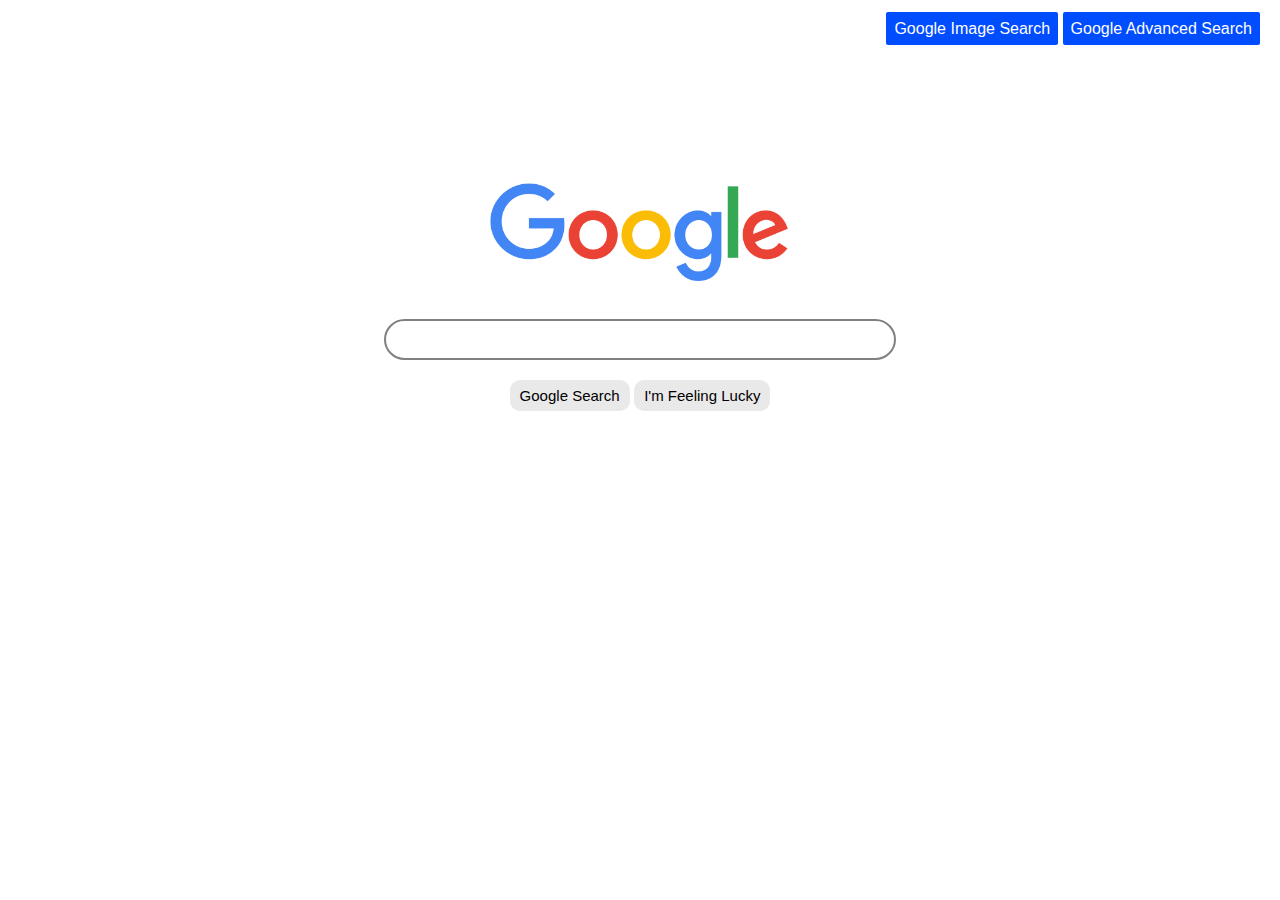
<file: index.html>
<!DOCTYPE html>
<html lang="en">
    <head>
        <title>Search</title>
        <link rel="stylesheet" href="styles.css">
    </head>
    <body>
        <header>
            <div class="headerRight">
                <a href="googleImageSearch.html">Google Image Search</a>
                <a href="googleAdvancedSearch.html">Google Advanced Search</a>
            </div>
        </header>
        <div class="googleImages">
            <img src="google1.png" alt="Google" id="GoogleLogo">
        </div>
        <form action="https://google.com/search">
            <input type="text" name="q" id="searchBar">
            <div class="searchButtonDiv">
                <input type="submit" value="Google Search" id="searchButton">
                <input value="I'm Feeling Lucky" id="luckyButton" name="btnI" type="submit">
            </div>
        </form>
    </body>
</html>
</file>
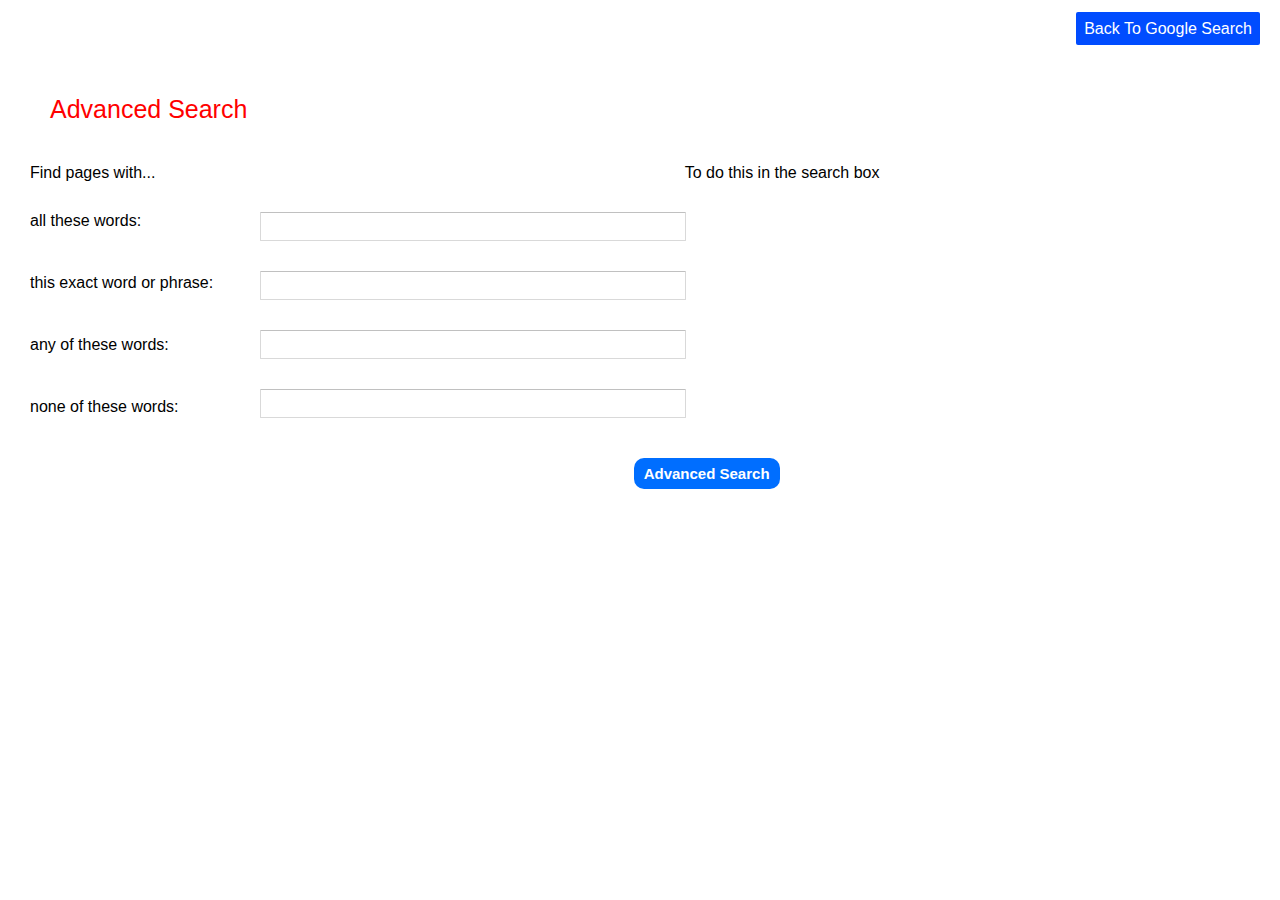
<file: googleAdvancedSearch.html>
<!DOCTYPE html>
<html>
    <head>
        <title>Search</title>
        <link rel="stylesheet" href="styles.css">
    </head>
    <body>
        <header>
            <div class="headerRight">
                <a href="index.html">Back To Google Search</a>
            </div>
        </header>
        <h1 id="advancedh1">Advanced Search</h1>
        <p id="find1">Find pages with...</p>
        <p id="todo1">To do this in the search box</p>
        <form action="https://google.com/search" class="advancedSearch">
            <div class="advancedText">
                <p>all these words:</p>
                <p>this exact word or phrase:</p>
                <p>any of these words:</p>
                <p>none of these words:</p>
            </div>
            <div class="advancedBoxes">
                <input type="text" id="advancedText" name="as_q">
                <input type="text" id="advancedText" name="as_epq">
                <input type="text" id="advancedText" name="as_oq">
                <input type="text" id="advancedText" name="as_eq">
            </div>
            <div class="searchButtonDiv" id="advancedSearchButton"><input type="submit" value="Advanced Search" id="advancedSearchButton1"></div>
        </form>
    </body>
</html>
</file>
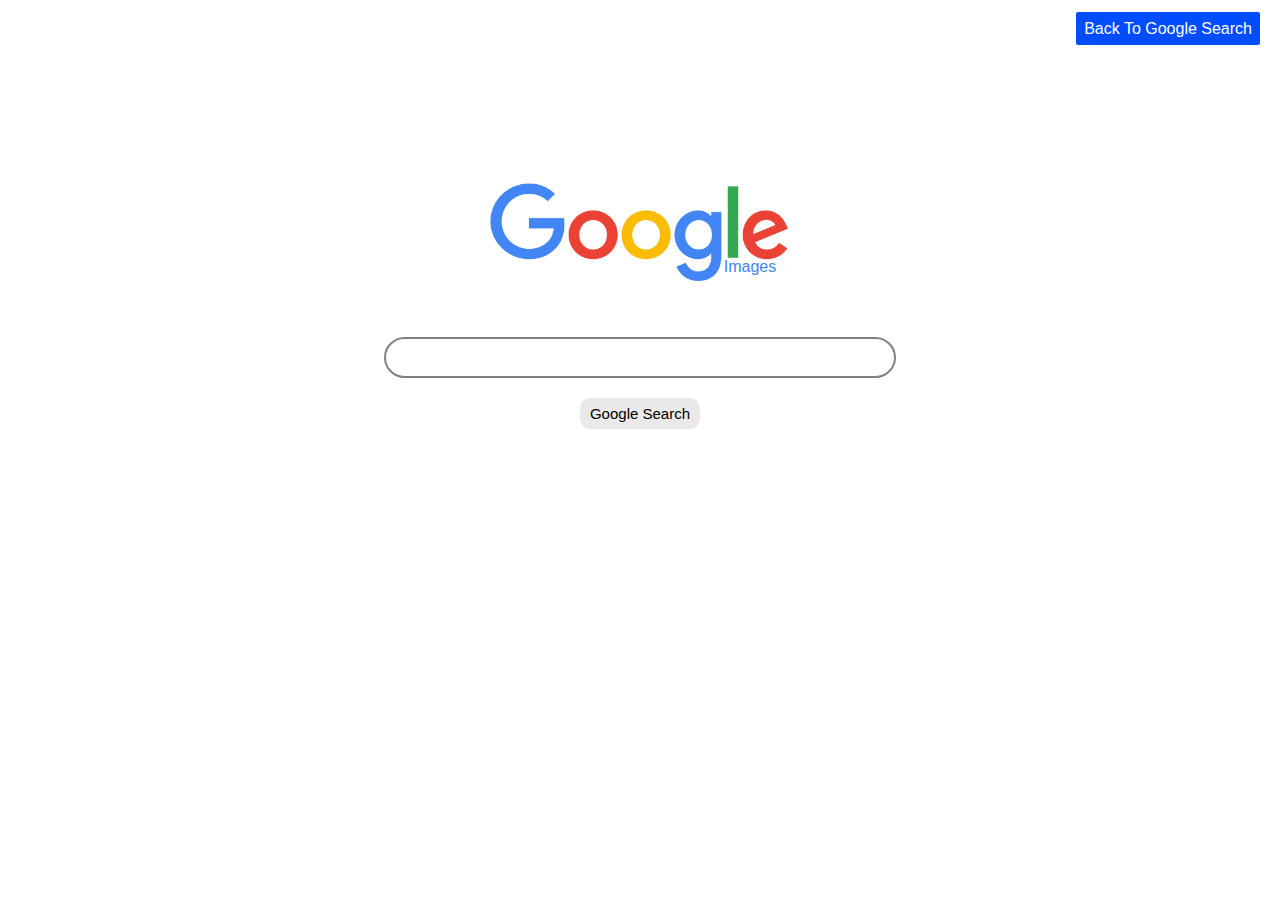
<file: googleImageSearch.html>
<!DOCTYPE html>
<html>
    <head>
        <title>Search</title>
        <link rel="stylesheet" href="styles.css">
    </head>
    <body>
        <header>
            <div class="headerRight">
                <a href="index.html">Back To Google Search</a>
            </div>
        </header>
        <div class="googleImages">
            <img src="google1.png" alt="Google" id="GoogleLogo">
            <p id="googleImagesText">Images</p>
        </div>
        <form action="https://google.com/images">
            <input type="text" name="q" id="searchBar">
            <div class="searchButtonDiv"><input type="submit" value="Google Search" id="searchButton"></div>
        </form>
    </body>
</html>
</file>
<file: styles.css>
body {
    font-family: Arial, Helvetica, sans-serif;
    margin: 0;
}
h1 {
    text-align: center;
}
header {
    padding: 20px 20px 35px 20px;
}
.headerRight {
    float: right;
}
header a {
    text-decoration: none;
    text-align: center;
    padding: 8px;
    border-radius: 2px;
    background-color: rgb(0, 76, 255);
    color: rgb(255, 255, 255);
}
header a:hover {
    transition: 0.2s;
    background-color: rgb(255, 255, 255);
    color: black;
}
#GoogleLogo {
    display: block;
    margin-left: auto;
    margin-right: auto;
    margin-top: 10%;
    margin-bottom: 0px;
    width: 300px;
}
.googleImages {
    text-align: center;
    margin-bottom: 30px;
}
#googleImagesText {
    font-size: 16px;
    color: #4385f4;
    margin: 0;
    left: 110px;
    position: relative;
    bottom: 26px;
    white-space: nowrap;
}
form {
    text-align: center;
}
#searchBar {
    position: relative;
    padding: 7px 7px 7px 15px;
    margin: 5px 10px 20px;
    border: 2px solid grey;
    border-radius: 40px;
    width: 40%;
    box-sizing: border-box;
    font-size: 20px;
    font-family:Verdana, Geneva, Tahoma, sans-serif;
    color:#3a3a3a;
    outline: none;
}
#searchBar:hover {
    transition: 0.4s;
    border: 2px solid black;
}
#searchBar:focus {
    transition: 0.2s;
    box-shadow: 0 0 15px #aeaeae;
    
}
.searchButtonDiv {
    text-align: center;
}
#searchButton {
    outline: none;
    border: none;
    border-radius: 10px;
    padding: 7px 10px 7px 10px;
    font-size: 15px;
    color: black;
    background-color: #e9e9e9;
}
#searchButton:hover {
    transition: 0.4s;
    background-color: #bababa;
}
#luckyButton {
    outline: none;
    border: none;
    border-radius: 10px;
    padding: 7px 10px 7px 10px;
    font-size: 15px;
    color: black;
    background-color: #e9e9e9;
}
#luckyButton:hover {
    transition: 0.4s;
    background-color: #bababa;
}
#advancedh1 {
    text-align: left;
    margin: 40px 0px 40px 50px;
    color: red;
    font-weight: 200;
    font-size: 25px;
}
.advancedSearch {
    text-align: left;
    margin: 10px 0px 0px 30px;
}
#advancedText {
    border-radius: 1px;
    border: 1px solid #d9d9d9;
    border-top: 1px solid #c0c0c0;
    font-size: 13px;
    height: 25px;
    padding: 1px 8px;
    display: block;
    width: 40%;
    margin: 30px 0px 0px 0px;
}
.advancedText {
    float: left;
}
.advancedText p {
    margin: 0px 0px 44px 0px;
}
.advancedBoxes {
    text-align: center;
    margin-left: 230px;
    display: block;
}
#find1 {
    margin-left: 30px;
    display: inline;
}
#todo1 {
    display: inline;
    margin-left: 41%;
}
#advancedSearchButton {
    margin: 40px 80px 0px 0px;
}
#advancedSearchButton1 {
    outline: none;
    border: none;
    border-radius: 10px;
    padding: 7px 10px 7px 10px;
    font-size: 15px;
    font-weight: bold;
    color: white;
    background-color: #006eff;
}
#advancedSearchButton1:hover {
    transition: 0.2s;
    background-color: #0045a0;
}
</file>
